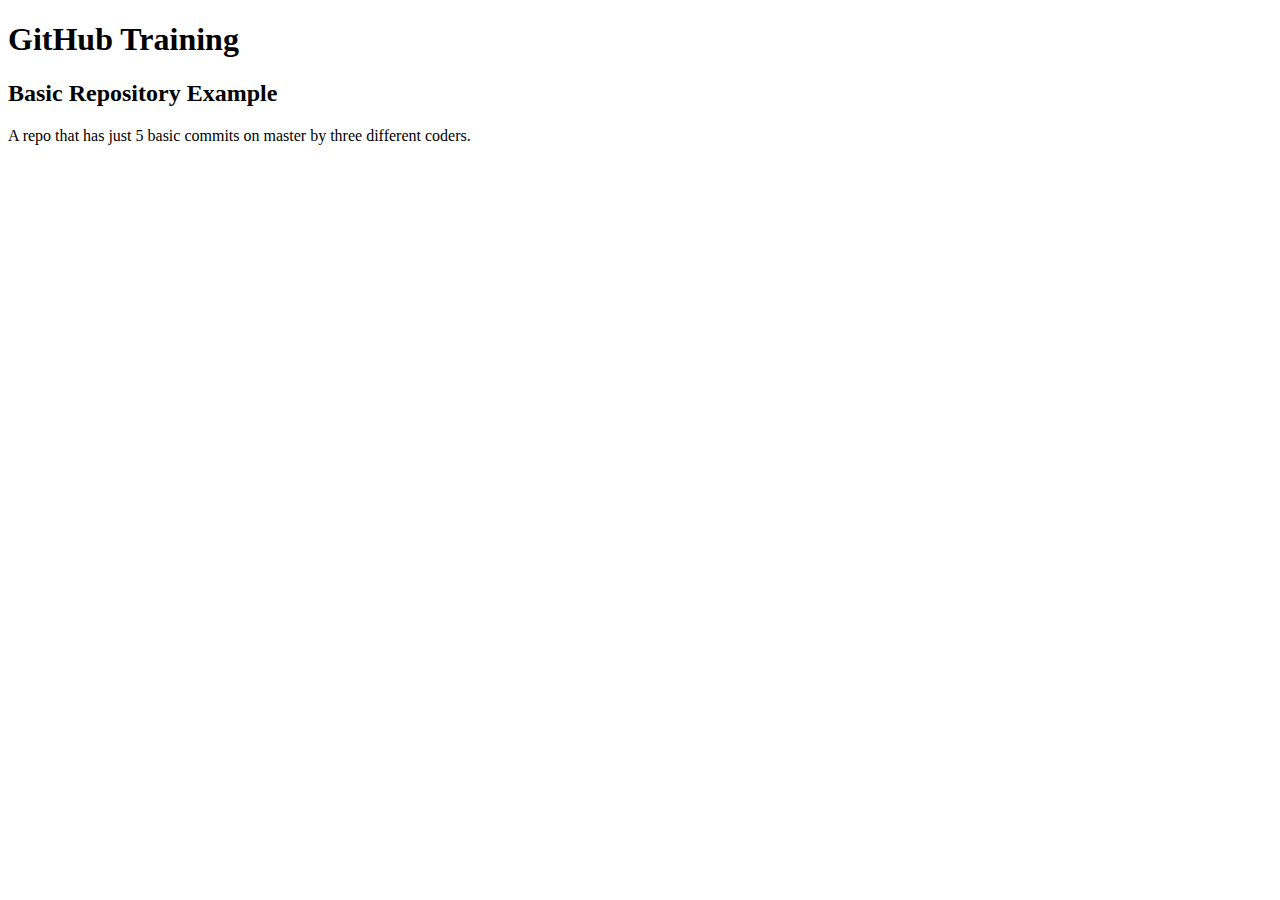
<file: index.html>
<!DOCTYPE html>
<html>
  <head>
    <title>GitHub Training</title>
  </head>

  <body>
<div id="content">
    <h1>GitHub Training</h1>
    <h2>Basic Repository Example</h2>

    <p>
      A repo that has just 5 basic commits on master by three different coders.
    </p>
</div>
  </body>
</html>
</file>
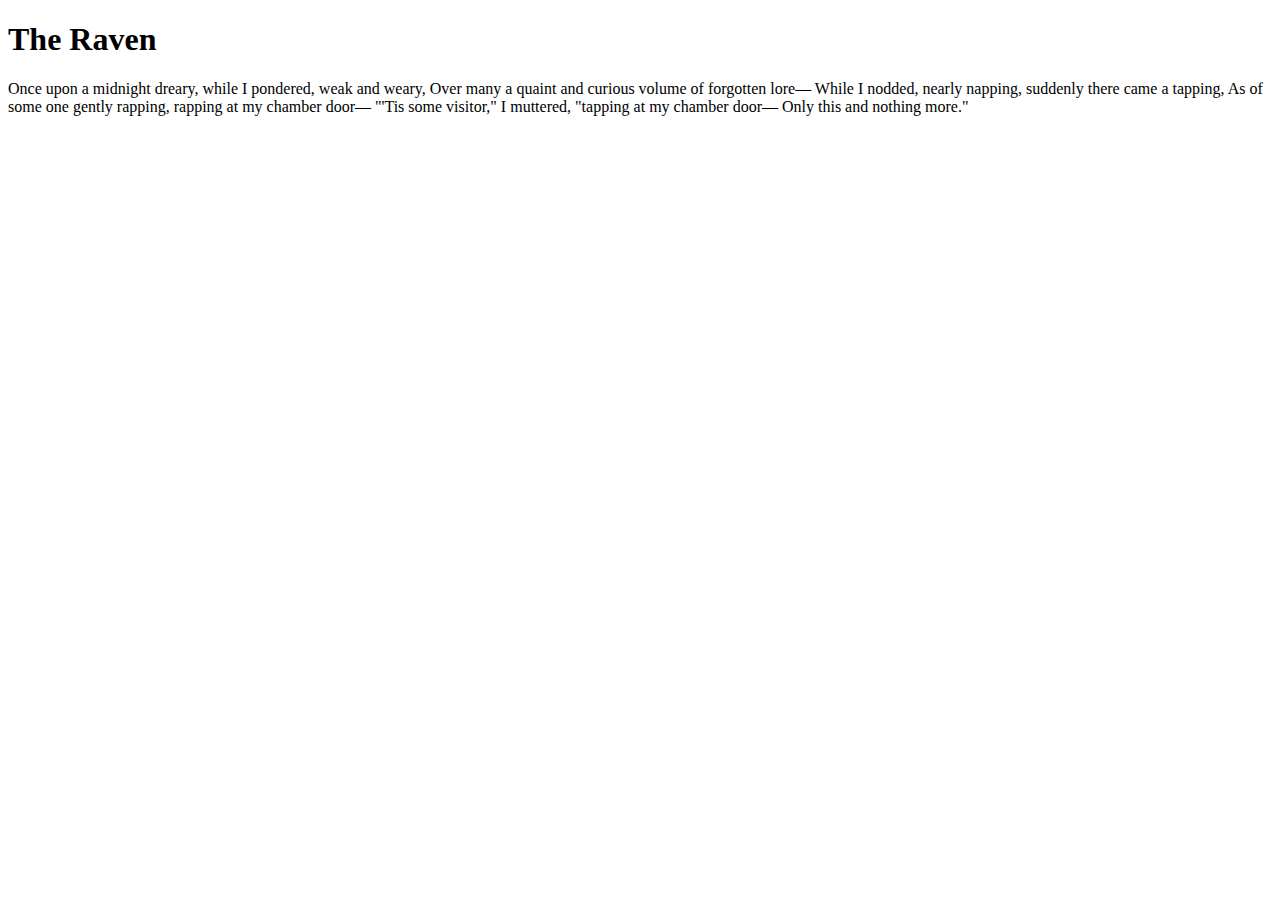
<file: raven.html>
<!DOCTYPE html>
<html>
<head>
<title>The Raven</title>
</head>
<body>
<h1>The Raven</h1>
<p>
Once upon a midnight dreary, while I pondered, weak and weary, 
Over many a quaint and curious volume of forgotten lore— 
While I nodded, nearly napping, suddenly there came a tapping, 
As of some one gently rapping, rapping at my chamber door— 
"'Tis some visitor," I muttered, "tapping at my chamber door— 
Only this and nothing more."
</p>
</body>
</html>
</file>
